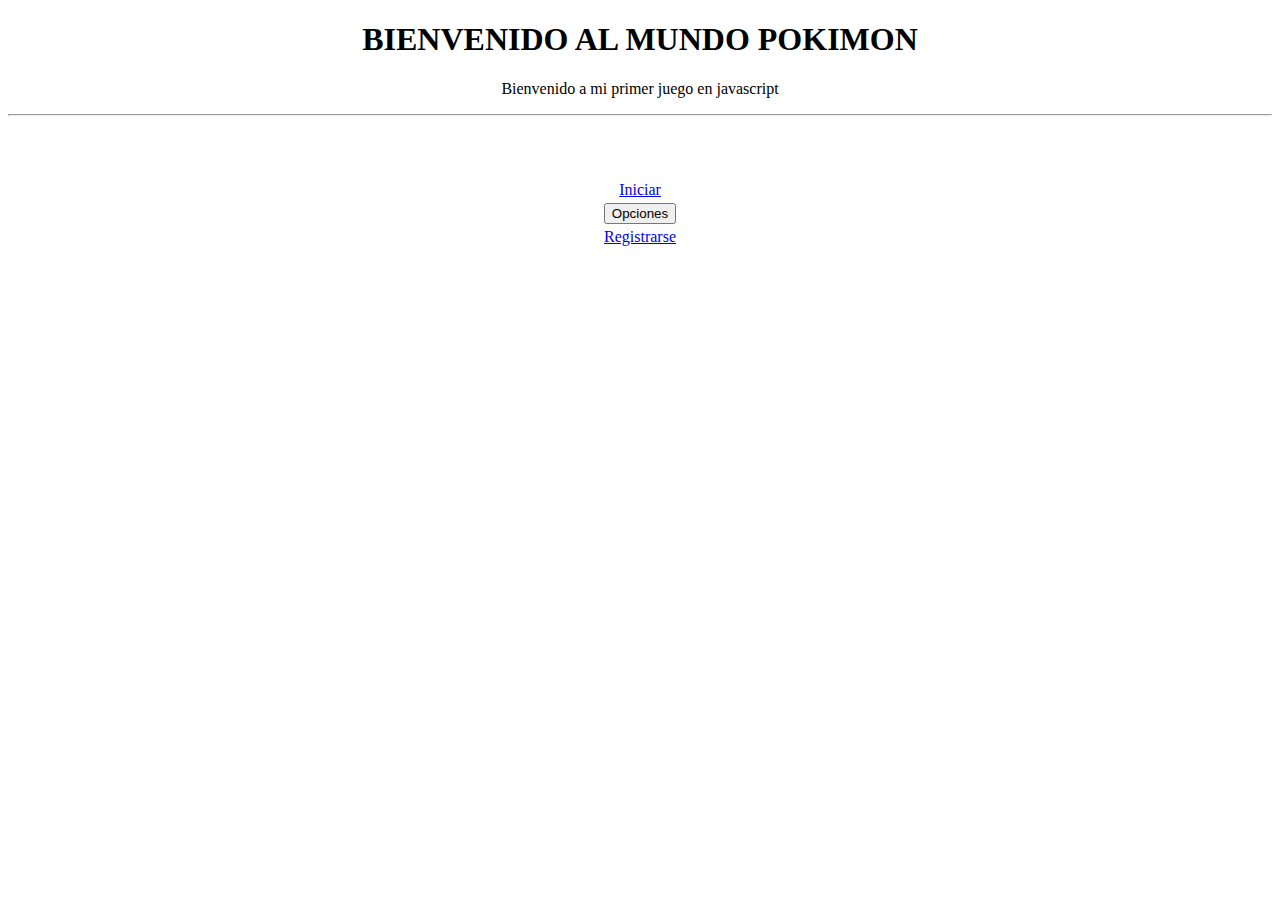
<file: Pokimoon/index.html>
<!DOCTYPE html>
<html lang="en">
    <head>
        <meta charset="UTF-8">
        <meta name="viewport" content="width=device-width, initial-scale=1.0">
        <title>POKIMON</title>
    </head>
    <body>
        <center>
            <h1>BIENVENIDO AL MUNDO POKIMON</h1>
            <p>Bienvenido a mi primer juego en javascript</p>
        </center>
        <hr>
        <br>
        <br>
        <br>
        <center>
            <div>
                <table>
                    <tr>
                        <td style="text-align: center;">
                            <a href="./vistas/login.html">Iniciar</a>
                        </td>
                    </tr>
                    <td style="text-align: center;">
                        <button>Opciones</button>
                    </td>
                    <tr>
                        <td style="text-align: center;">
                            <a href="./vistas/Registro.html">Registrarse</a>
                        </td>
                    </tr>
                </table>
            </div>
        </center>
    </body>
</html>
</file>
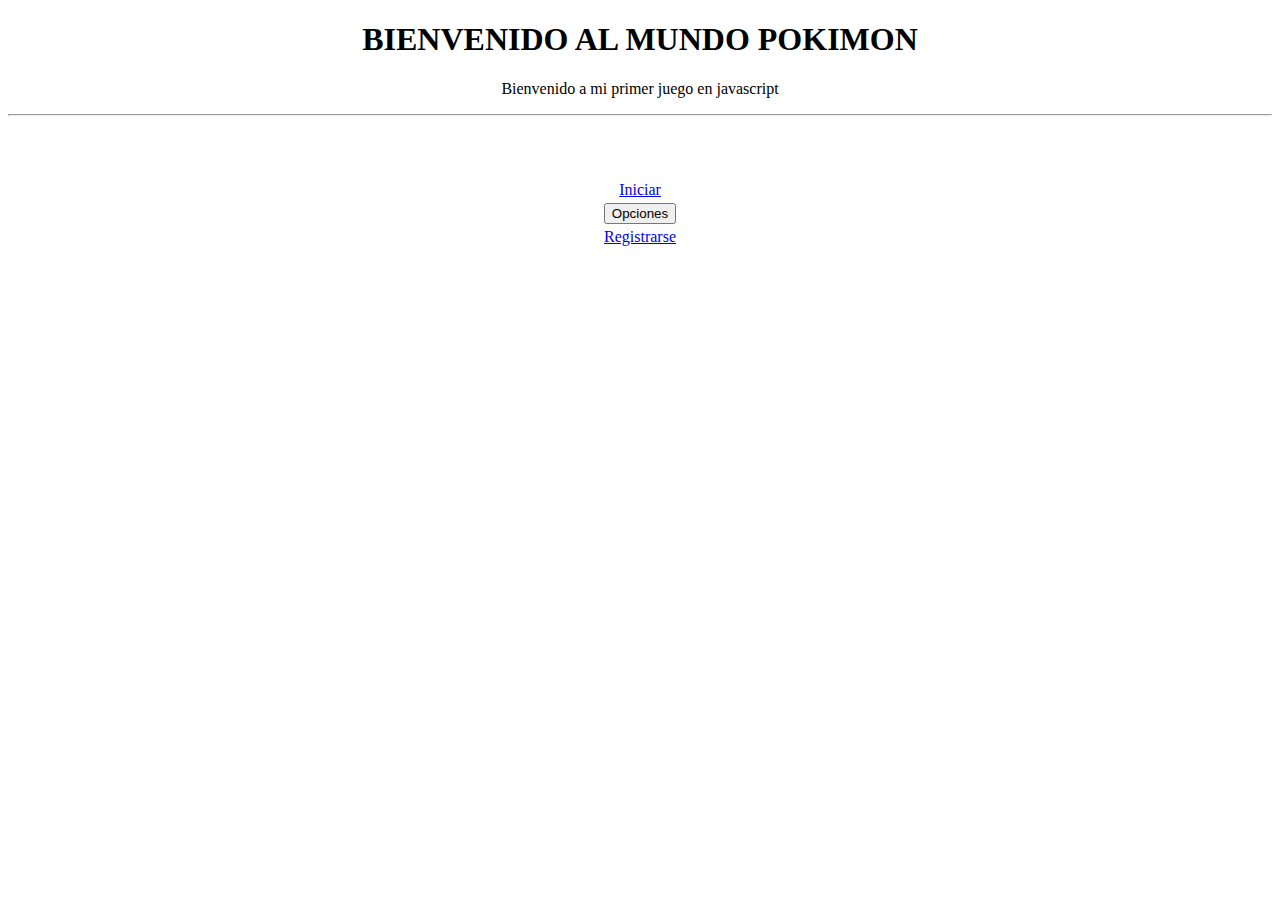
<file: Pokimoon/vistas/Entrenador.html>
<!DOCTYPE html>
<html lang="en">
<head>
    <meta charset="UTF-8">
    <meta name="viewport" content="width=device-width, initial-scale=1.0">
    <title>Document</title>
    <script src="../js/Entrenador.js"></script>
</head>
<body>
    
    
</body>
</html>
</file>
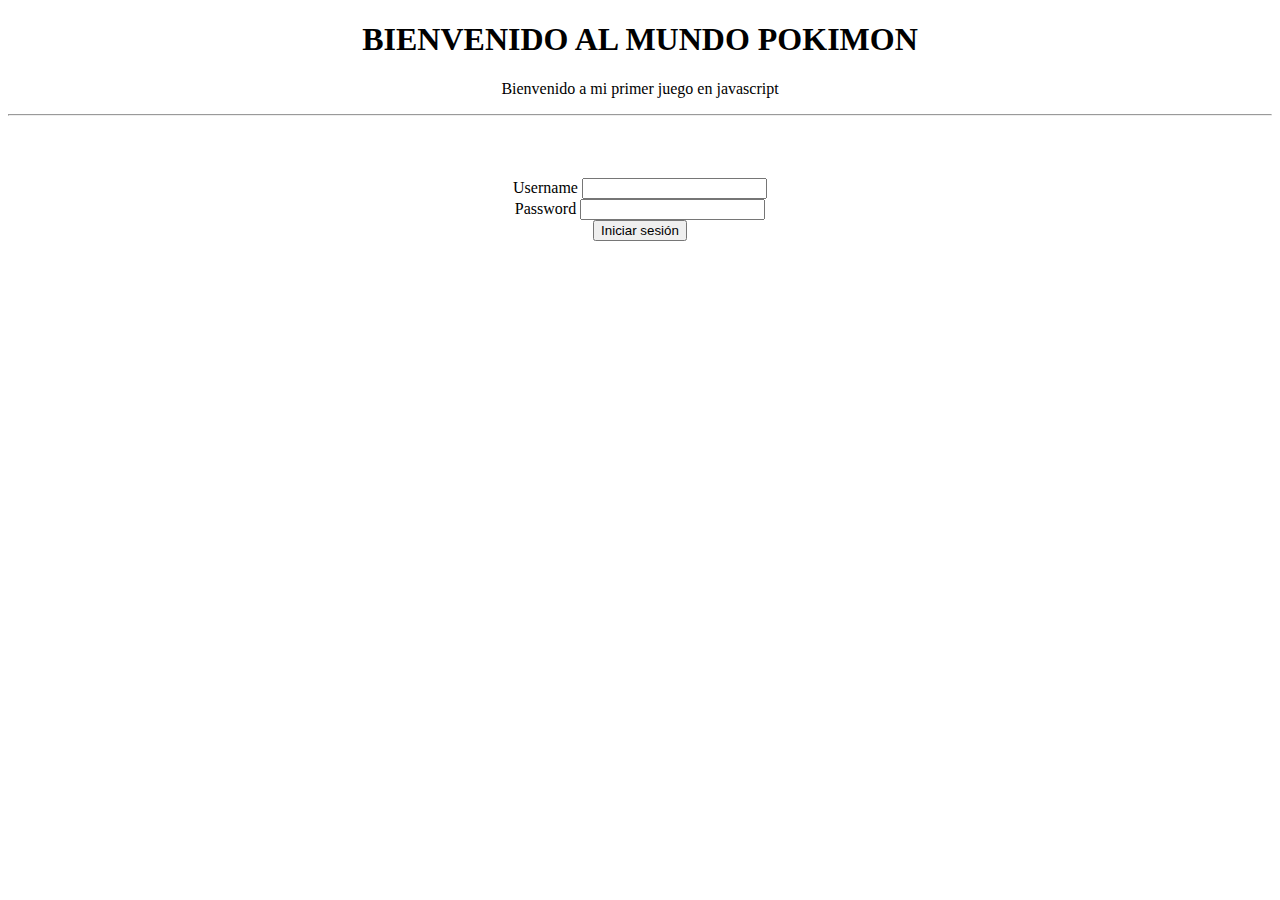
<file: Pokimoon/vistas/Login.html>
<!DOCTYPE html>
<html lang="en">
<head>
    <meta charset="UTF-8">
    <meta name="viewport" content="width=device-width, initial-scale=1.0">
    <title>POKIMON</title>
    <script src="../js/index.js"></script>
    <style>
        .contenedor-centrado {
            text-align: center;
        }
    </style>
</head>
<body>
    <div class="contenedor-centrado">
        <h1>BIENVENIDO AL MUNDO POKIMON</h1>
        <p id="texto">Bienvenido a mi primer juego en javascript</p>
    </div>
    <hr>
    <br>
    <br>
    <br>
    <div class="contenedor-centrado">
        <label for="username">Username</label>
        <input type="text" id="username">
        <br>
        <label for="clave">Password</label>
        <input type="password" id="clave">
        <br>
        <button onclick="Loguear()">Iniciar sesión</button>
    </div>
</body>
</html>
</file>
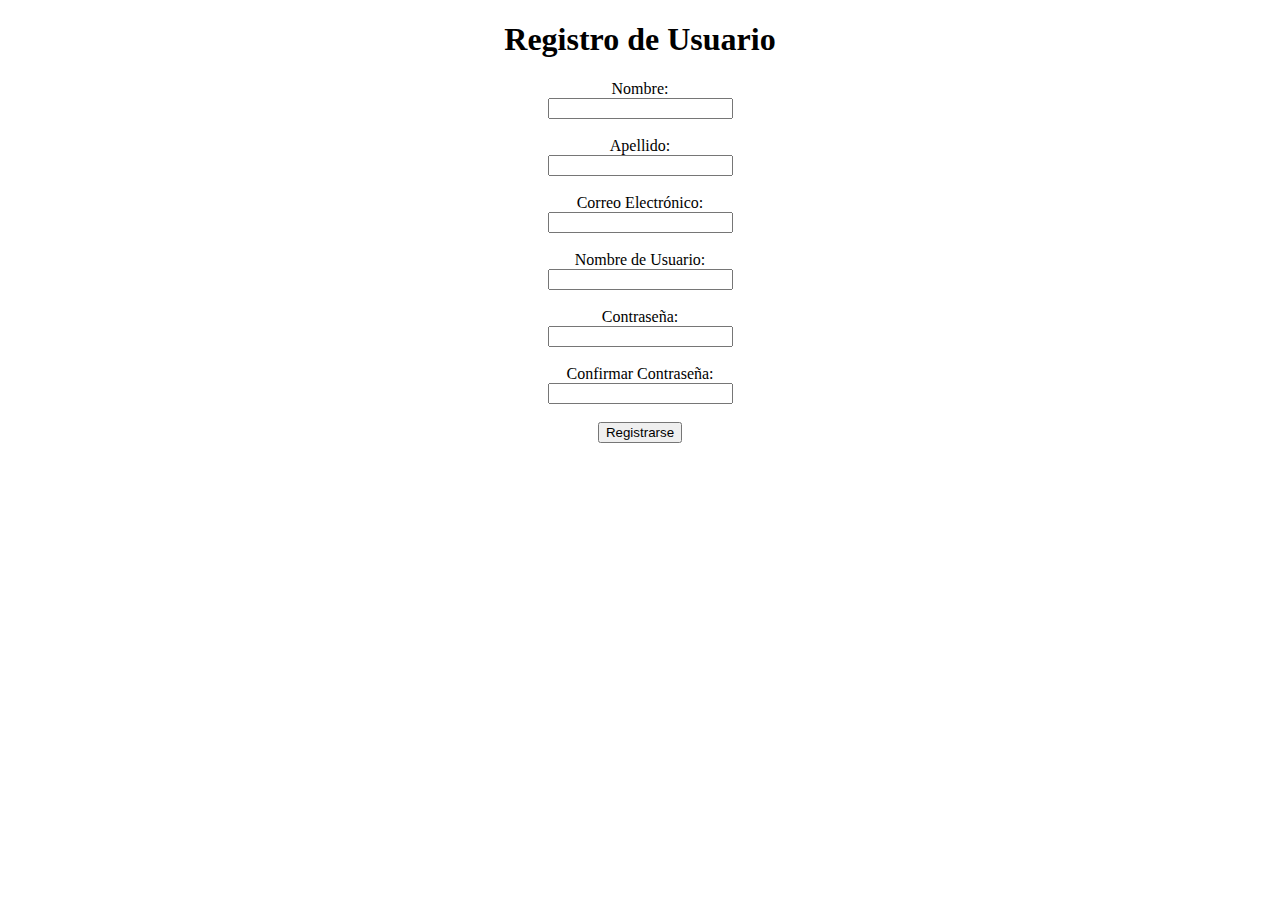
<file: Pokimoon/vistas/Registro.html>
<!DOCTYPE html>
<html lang="en">
<head>
    <meta charset="UTF-8">
    <meta name="viewport" content="width=device-width, initial-scale=1.0">
    <title>Registro de Usuario</title>
    <style>
        .contenedor-centrado {
            text-align: center;
        }
        .error {
            color: red;
        }
    </style>
</head>
<body>
    <div class="contenedor-centrado">
        <h1>Registro de Usuario</h1>
        <form id="registroForm">
            <label for="nombre">Nombre:</label><br>
            <input type="text" id="nombre" name="nombre"><br><br>

            <label for="apellido">Apellido:</label><br>
            <input type="text" id="apellido" name="apellido"><br><br>

            <label for="email">Correo Electrónico:</label><br>
            <input type="email" id="email" name="email"><br><br>

            <label for="usuario">Nombre de Usuario:</label><br>
            <input type="text" id="usuario" name="usuario"><br><br>

            <label for="contrasena">Contraseña:</label><br>
            <input type="password" id="contrasena" name="contrasena"><br><br>

            <label for="confirmarContrasena">Confirmar Contraseña:</label><br>
            <input type="password" id="confirmarContrasena" name="confirmarContrasena"><br><br>

            <button type="button" onclick="registrarUsuario()">Registrarse</button>
        </form>
        <p id="mensajeError" class="error"></p>
    </div>

    <script>
        function registrarUsuario() {
            const nombre = document.getElementById("nombre").value;
            const apellido = document.getElementById("apellido").value;
            const email = document.getElementById("email").value;
            const usuario = document.getElementById("usuario").value;
            const contrasena = document.getElementById("contrasena").value;
            const confirmarContrasena = document.getElementById("confirmarContrasena").value;
            const mensajeError = document.getElementById("mensajeError");

            mensajeError.textContent = "";

            if (contrasena !== confirmarContrasena) {
                mensajeError.textContent = "Las contraseñas no coinciden.";
                return;
            }

            const emailRegex = /^[^\s@]+@[^\s@]+\.[^\s@]+$/;
            if (!emailRegex.test(email)) {
                mensajeError.textContent = "Correo electrónico inválido.";
                return;
            }

            const usuarioDisponible = verificarUsuarioDisponible(usuario);

            if (usuarioDisponible) {
                console.log("Nombre:", nombre);
                console.log("Apellido:", apellido);
                console.log("Correo Electrónico:", email);
                console.log("Nombre de Usuario:", usuario);
                console.log("Contraseña:", contrasena);
                console.log("Confirmar Contraseña:", confirmarContrasena);

                alert('Registro Exitoso Para: ' + usuario);
            } else {
                alert('El usuario "' + usuario + '" no está disponible. Por favor, elige otro.');
            }
        }

        function verificarUsuarioDisponible(usuario) {
            const usuariosNoDisponibles = ["usuario1", "usuario2", "usuario3"];
            return !usuariosNoDisponibles.includes(usuario);
        }
    </script>
</body>
</html>
</file>
